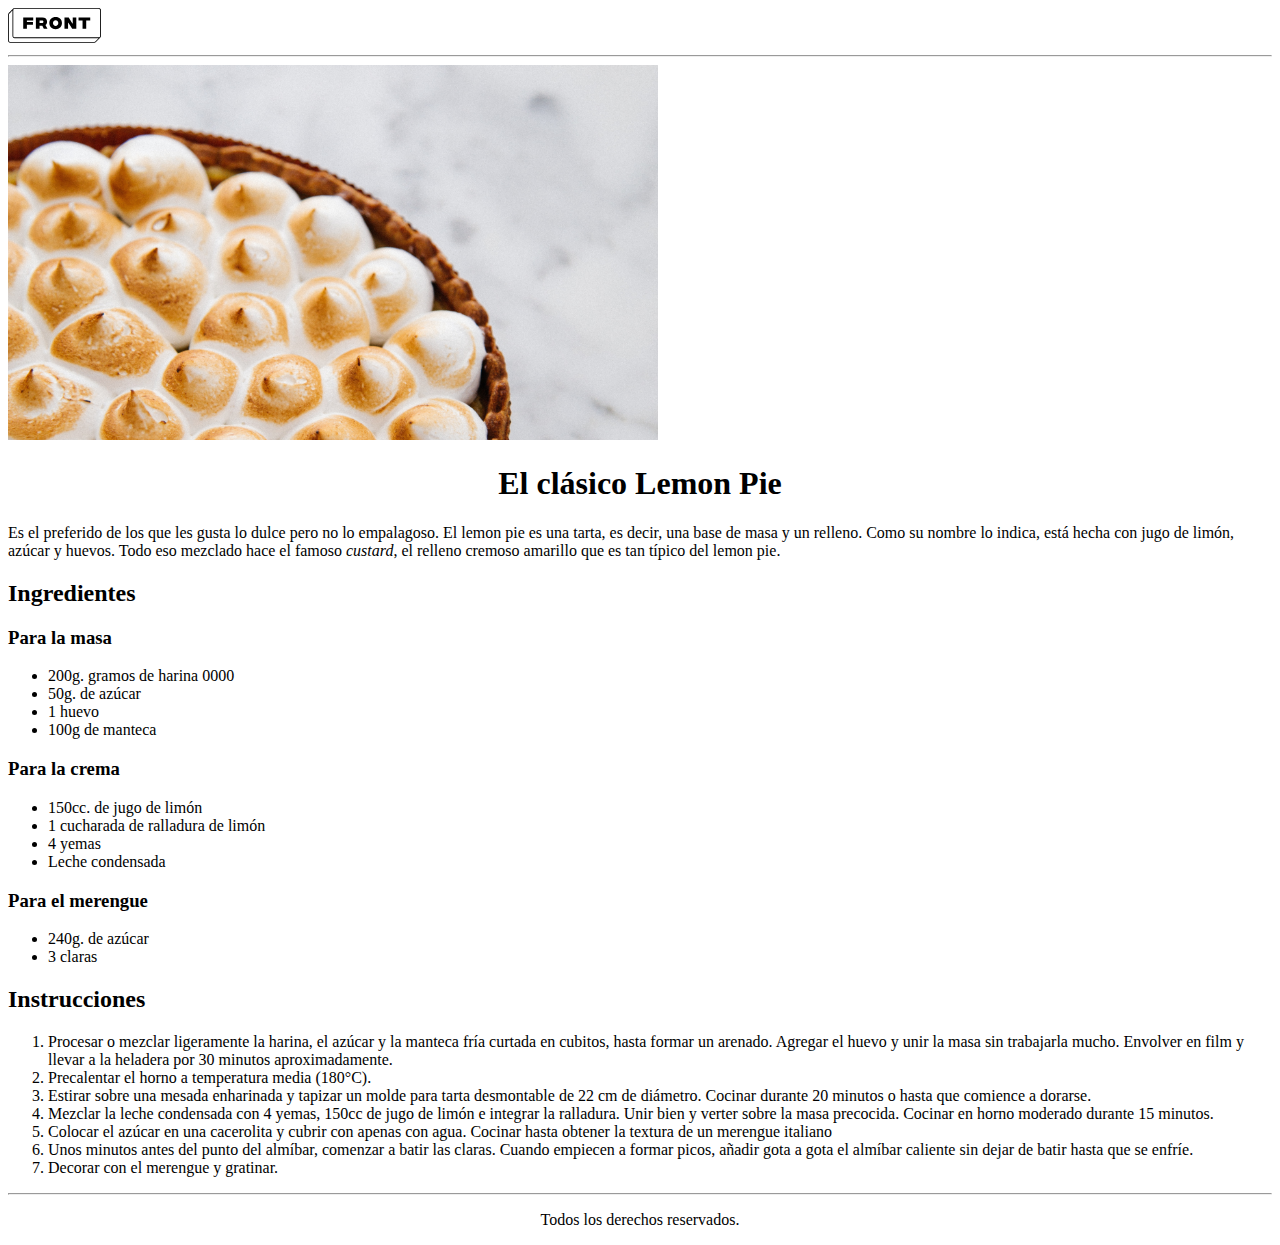
<file: Proyecto Lemon Pie/index.html>
<!DOCTYPE html>
<html lang="en">
  <head>
    <meta charset="UTF-8" />
    <meta http-equiv="X-UA-Compatible" content="IE=edge" />
    <meta name="viewport" content="width=device-width, initial-scale=1.0" />
    <title>El clasico lemon pie</title>
  </head>
  <body>
    <header>
      <img src="img/Group.svg" alt="Lemon Pie">

      <hr/>
    </header>
    <main>
      <img src="img/lemon_pie_1.svg" alt="Lemon Pie">
      <h1 align="center">El clásico Lemon Pie</h1>
      <section>
        <p>
          Es el preferido de los que les gusta lo dulce pero no lo empalagoso.
          El lemon pie es una tarta, es decir, una base de masa y un relleno.
          Como su nombre lo indica, está hecha con jugo de limón, azúcar y
          huevos. Todo eso mezclado hace el famoso <i>custard</i>, el relleno cremoso
          amarillo que es tan típico del lemon pie.
        </p>
      </section>
      <section>
        <h2>Ingredientes</h2>
        <h3>Para la masa</h3> 
        <ul>
          <li>200g. gramos de harina 0000</li>
          <li>50g. de azúcar</li>
          <li>1 huevo</li>
          <li>100g de manteca</li>
        </ul>
      </section>
      <section>
        <h3>Para la crema</h3>
          <ul>
            <li>150cc. de jugo de limón</li>
            <li>1 cucharada de ralladura de limón</li>
            <li>4 yemas</li>
            <li>Leche condensada</li>
          </ul>
      </section>
      <section>
        <h3>Para el merengue</h3>
          <ul>
            <li>240g. de azúcar</li>
            <li>3 claras</li>
      </section>
      <section>
        <h2>Instrucciones</h2>
        <ol>
          <li>Procesar o mezclar ligeramente la harina, el azúcar y la manteca fría
          curtada en cubitos, hasta formar un arenado. Agregar el huevo y unir
          la masa sin trabajarla mucho. Envolver en film y llevar a la heladera
          por 30 minutos aproximadamente.</li>
        <li>Precalentar el horno a temperatura media (180°C).</li>
        <li>Estirar sobre una mesada enharinada y tapizar un molde para tarta desmontable de 22 cm de diámetro. Cocinar durante 20 minutos o hasta que comience a dorarse.</li>
        <li>Mezclar la leche condensada con 4 yemas, 150cc de jugo de limón e integrar la ralladura. Unir bien y verter sobre la masa precocida. Cocinar en horno moderado durante 15 minutos.</li>
        <li>Colocar el azúcar en una cacerolita y cubrir con apenas con agua. Cocinar hasta obtener la textura de un merengue italiano</li>
        <li>Unos minutos antes del punto del almíbar, comenzar a batir las claras. Cuando empiecen a formar picos, añadir gota a gota el almíbar caliente sin dejar de batir hasta que se enfríe.</li>
        <li>Decorar con el merengue y gratinar.</li>
        </ol>
      </section>
      <hr>
    </main>
    <footer>
        <p align="center">Todos los derechos reservados.</p>
    </footer>
  </body>
</html>
</file>
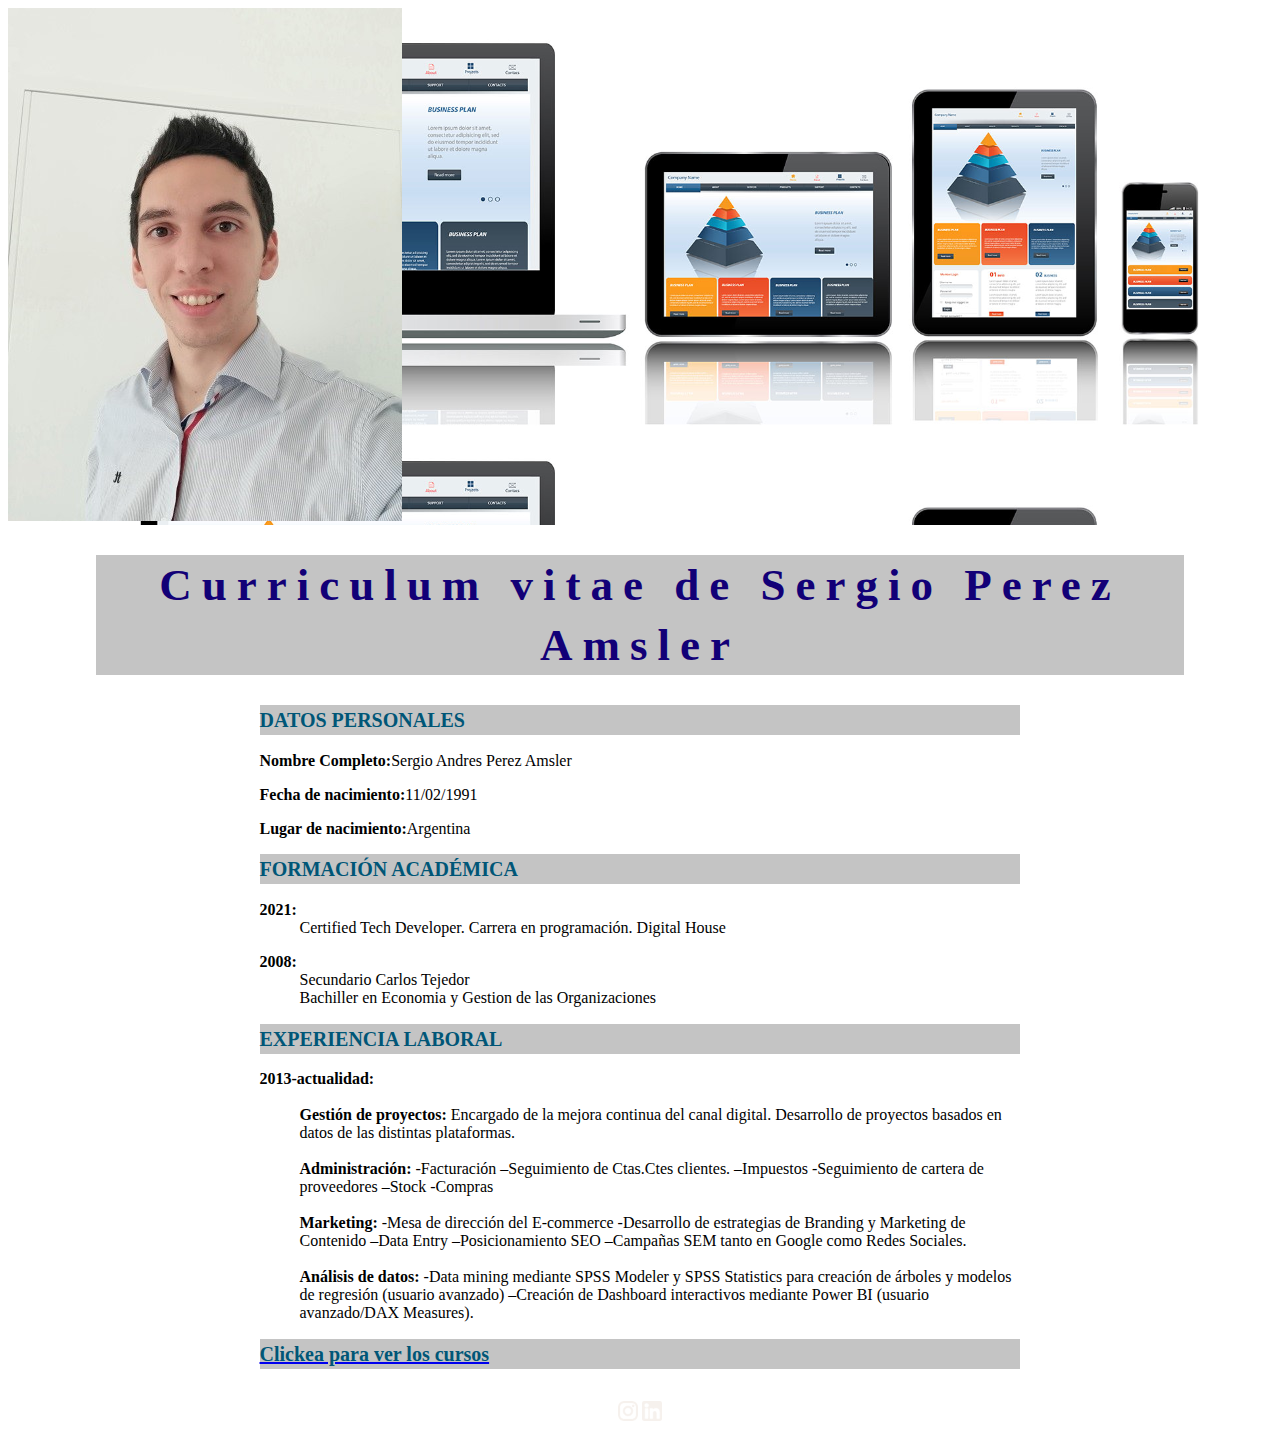
<file: ProyectoCv/index.html>
<!DOCTYPE html>
<html lang="es">
  <head>
    <meta charset="UTF-8" />
    <meta http-equiv="X-UA-Compatible" content="IE=edge" />
    <meta name="viewport" content="width=device-width, initial-scale=1.0" />
    <title>Cv Sergio Perez Amsler</title>
    <link rel="stylesheet" href="css/styles.css" />
  </head>
  <body>
    <header>
      <div class="logo">
        <img src="img/imgcv.jpg" alt="foto cv">
      </div>
    </header>
    <main>
      <div class="divmain">
        <h1 class="title-h1">Curriculum vitae de Sergio Perez Amsler</h1>
        <section class="datos-personales">
          <h2>DATOS PERSONALES</h2>
          <div>
            <p><span>Nombre Completo:</span>Sergio Andres Perez Amsler</p>
          </div>
          <div>
            <p><span>Fecha de nacimiento:</span>11/02/1991</p>
          </div>
          <div>
            <p><span>Lugar de nacimiento:</span>Argentina</p>
          </div>
        </section>
        <section>
          <h2>FORMACIÓN ACADÉMICA</h2>
          <div>
            <dl>
              <dt><span>2021:</span></dt>
              <dd>
                Certified Tech Developer. Carrera en programación. Digital House
              </dd>
            </dl>
            <dl>
              <dt><span>2008:</span></dt>
              <dd>Secundario Carlos Tejedor</dd>
              <dd>Bachiller en Economia y Gestion de las Organizaciones</dd>
            </dl>
          </div>
        </section>
        <section>
          <h2>EXPERIENCIA LABORAL</h2>
          <div>
            <dl>
              <dt><span>2013-actualidad:</span></dt>
              <br />
              <dd>
                <span>Gestión de proyectos:</span> Encargado de la mejora
                continua del canal digital. Desarrollo de proyectos basados en
                datos de las distintas plataformas.
              </dd>
              <br />
              <dd>
                <span> Administración:</span> -Facturación –Seguimiento de
                Ctas.Ctes clientes. –Impuestos -Seguimiento de cartera de
                proveedores –Stock -Compras
              </dd>
              <br />
              <dd>
                <span>Marketing:</span> -Mesa de dirección del E-commerce
                -Desarrollo de estrategias de Branding y Marketing de Contenido
                –Data Entry –Posicionamiento SEO –Campañas SEM tanto en Google
                como Redes Sociales.
              </dd>
              <br />
              <dd>
                <span>Análisis de datos:</span> -Data mining mediante SPSS
                Modeler y SPSS Statistics para creación de árboles y modelos de
                regresión (usuario avanzado) –Creación de Dashboard interactivos
                mediante Power BI (usuario avanzado/DAX Measures).
              </dd>
            </dl>
          </div>
          <a href="presentacion.html"><h2>Clickea para ver los cursos</h2></a>
        </section>
      </div>
    </main>
    <footer>
      <div>
        <p class="pfooter">
          <a href="https://www.instagram.com/sergioperezamsler/"
            ><img src="img/ico_instagram.svg" alt="logo instagram"
          /></a>
          <a
            href="https://www.linkedin.com/in/sergio-andres-perez-amsler-b53a7719a/"
            ><img src="img/ico_linkedin.svg" alt="logo linkedin"
          /></a>
        </p>
      </div>
    </footer>
  </body>
</html>
</file>
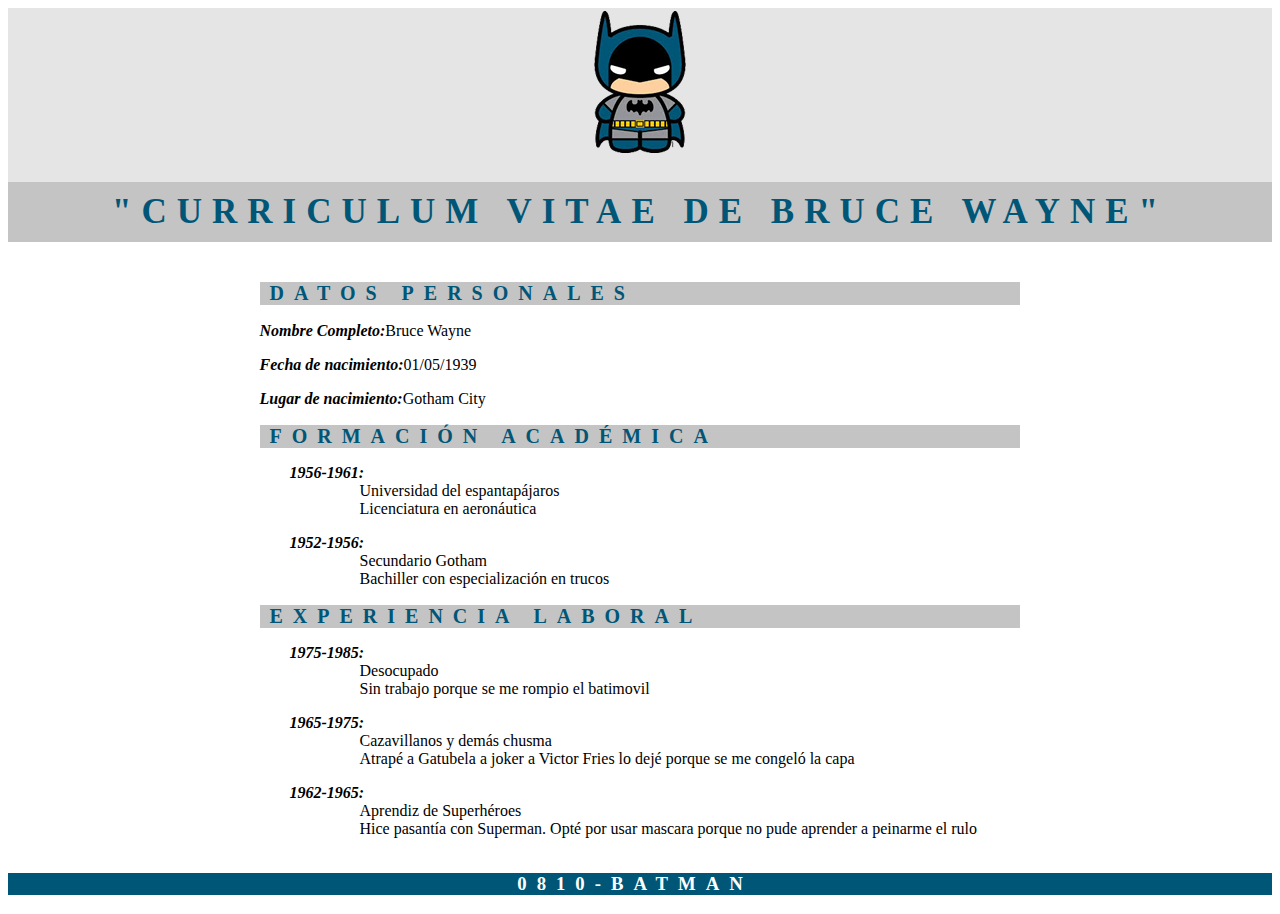
<file: ProyectoCvBatman/index.html>
<!DOCTYPE html>
<html lang="es">
  <head>
    <meta charset="UTF-8" />
    <meta http-equiv="X-UA-Compatible" content="IE=edge" />
    <meta name="viewport" content="width=device-width, initial-scale=1.0" />
    <title>Cv Batman</title>
    <link rel="stylesheet" href="https://cdnjs.cloudflare.com/ajax/libs/font-awesome/5.15.3/css/all.min.css" integrity="sha512-iBBXm8fW90+nuLcSKlbmrPcLa0OT92xO1BIsZ+ywDWZCvqsWgccV3gFoRBv0z+8dLJgyAHIhR35VZc2oM/gI1w==" crossorigin="anonymous" referrerpolicy="no-referrer" />
    <link rel="stylesheet" href="css/styles.css" />
  </head>
  <body>
    <header>
        <img src="img/logo_batman.svg" alt="" />
        <h1>"CURRICULUM VITAE DE BRUCE WAYNE"</h1>
    </header>
    <main>
      <div class="divmain">
        <section class="datos-personales">
          <h2>DATOS PERSONALES</h2>
          <div>
            <p><span>Nombre Completo:</span>Bruce Wayne</p>
          </div>
          <div>
            <p><span>Fecha de nacimiento:</span>01/05/1939</p>
          </div>
          <div>
            <p><span>Lugar de nacimiento:</span>Gotham City</p>
          </div>
        </section>
        <section>
          <h2>FORMACIÓN ACADÉMICA</h2>
          <div>
            <dl>
              <dt><span>1956-1961:</span></dt>
              <dd>Universidad del espantapájaros</dd>
              <dd>Licenciatura en aeronáutica</dd>
            </dl>
            <dl>
              <dt><span>1952-1956:</span></dt>
              <dd>Secundario Gotham</dd>
              <dd>Bachiller con especialización en trucos</dd>
            </dl>
          </div>
        </section>
        <section>
          <h2>EXPERIENCIA LABORAL</h2>
          <div>
            <dl>
              <dt><span>1975-1985:</span></dt>
              <dd>Desocupado</dd>
              <dd>Sin trabajo porque se me rompio el batimovil</dd>
            </dl>
            <dl>
              <dt><span>1965-1975:</span></dt>
              <dd>Cazavillanos y demás chusma</dd>
              <dd>
                Atrapé a Gatubela a joker a Victor Fries lo dejé porque se me
                congeló la capa
              </dd>
            </dl>
            <dl>
              <dt><span>1962-1965:</span></dt>
              <dd>Aprendiz de Superhéroes</dd>
              <dd>
                Hice pasantía con Superman. Opté por usar mascara porque no pude
                aprender a peinarme el rulo
              </dd>
            </dl>
          </div>
        </section>
      </div>
    </main>
    <footer>
      <div>
        <h3 class= "pfooter">
          0810-BATMAN  
          <i class="fab fa-instagram icono-instagram"></i><i class="fab fa-linkedin-in"></i>
        </h3>
      </div>
    </footer>
  </body>
</html>
</file>
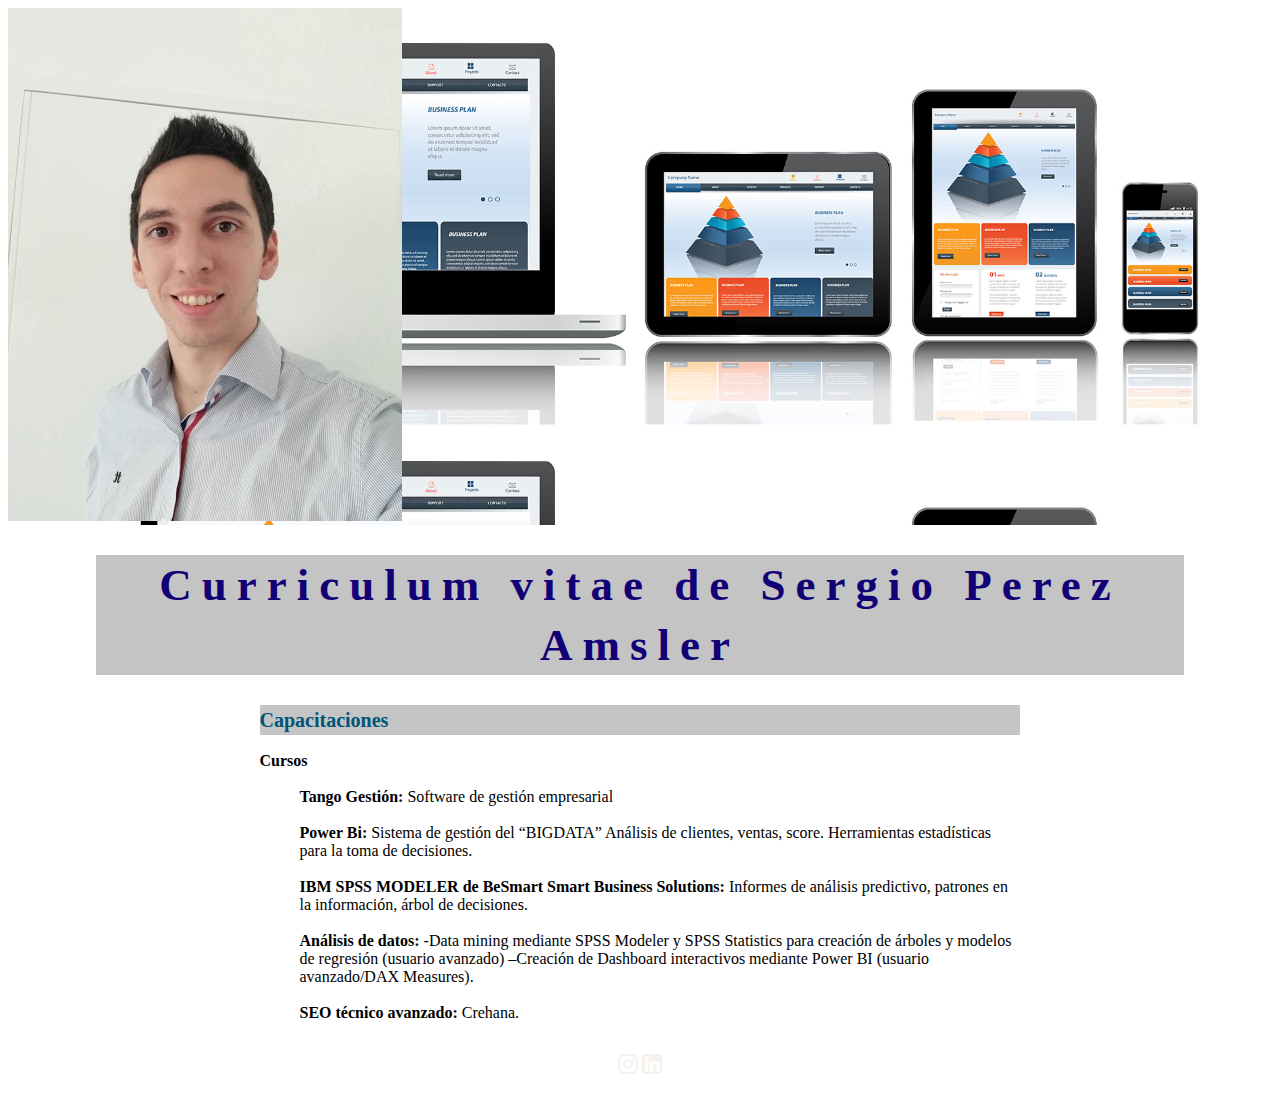
<file: ProyectoCv/presentacion.html>
<!DOCTYPE html>
<html lang="es">
  <head>
    <meta charset="UTF-8" />
    <meta http-equiv="X-UA-Compatible" content="IE=edge" />
    <meta name="viewport" content="width=device-width, initial-scale=1.0" />
    <title>Cv Sergio Perez Amsler</title>
    <link rel="stylesheet" href="css/styles.css" />
  </head>
  <body>
    <header>
      <div class="logo">
        <img src="img/imgcv.jpg" alt="foto cv" />
      </div>
    </header>
    <main>
      <div class="divmain">
        <h1 class="title-h1">Curriculum vitae de Sergio Perez Amsler</h1>
        <section>
          <h2>Capacitaciones</h2>
          <div>
            <dl>
              <dt><span>Cursos</span></dt>
              <br />
              <dd>
                <span>Tango Gestión:</span> Software de gestión empresarial
              </dd>
              <br />
              <dd>
                <span> Power Bi:</span> Sistema de gestión del “BIGDATA”
                Análisis de clientes, ventas, score. Herramientas estadísticas
                para la toma de decisiones.
              </dd>
              <br />
              <dd>
                <span
                  >IBM SPSS MODELER de BeSmart Smart Business Solutions:</span
                >
                Informes de análisis predictivo, patrones en la información,
                árbol de decisiones.
              </dd>
              <br />
              <dd>
                <span>Análisis de datos:</span> -Data mining mediante SPSS
                Modeler y SPSS Statistics para creación de árboles y modelos de
                regresión (usuario avanzado) –Creación de Dashboard interactivos
                mediante Power BI (usuario avanzado/DAX Measures).
              </dd>
              <br />
              <dd>
                <span> SEO técnico avanzado:</span> Crehana.
              </dd>
            </dl>
          </div>
        </section>
      </div>
    </main>
    <footer>
      <div>
        <p class="pfooter">
          <a href="https://www.instagram.com/sergioperezamsler/"
            ><img src="img/ico_instagram.svg" alt="logo instagram"
          /></a>
          <a
            href="https://www.linkedin.com/in/sergio-andres-perez-amsler-b53a7719a/"
            ><img src="img/ico_linkedin.svg" alt="logo linkedin"
          /></a>
        </p>
      </div>
    </footer>
  </body>
</html>
</file>
<file: ProyectoCv/css/styles.css>
/* ctrl+kc para comentar en css */
/* Estilos del header */
.logo{
    background-image: url(../img/A1.jpg);
    background-size: contain;
    background-repeat: repeat;
}
/* Estilos main */
.title-h1{
    text-align: center;
    background-color: #C4C4C4;

    color:#120077;
    font-weight: bold;  
    font-size: 45px;
    font-family: 'Times New Roman', Times, serif;
    line-height: 60px;
    letter-spacing: 10px;
}
section{
    margin-left: 15%;
    width: 70%;
}
h2{
    background-color: #C4C4C4;
    line-height: 30px;
    font-size: 20px;
    font-family: 'Times New Roman', Times, serif;
    color: #005677;
    font-weight: bold; 
}
span{
    font-weight: bold;
}
.divmain{
    align-content: center;
    margin-left: 7%;
    margin-right: 7%;
}
.pfooter{
    text-align: center;
}
</file>
<file: ProyectoCvBatman/css/styles.css>
/* ctrl+kc para comentar en css */
/* Estilos del header */
header{
    text-align: center;
    background-color: #E5E5E5;
}
/* Estilos main */
h1, h2{
    background-color: #C4C4C4;
    color: #005677;
    font-weight: bold;  
    font-family: 'Times New Roman', Times, serif;
    letter-spacing: 10px;
}
section{
    margin-left: 15%;
    width: 70%;
}
h2{
    font-size: 20px;
    padding-left: 10px;
}
h1{
    font-size: 35px;
    padding: 10px;
}
span{
    font-weight: bold;
    font-style: italic;
}
.divmain{
    align-content: center;
    margin-left: 7%;
    margin-right: 7%;
}
footer{
    background-color: #005677;
    letter-spacing: 10px;
}
.pfooter{
    text-align: center;
    color: white;
}
dd{
    padding-left: 30px;
}
dl{
    margin-left: 30px;
}
.icono-instagram{
    margin-right: 10px;
}
</file>
